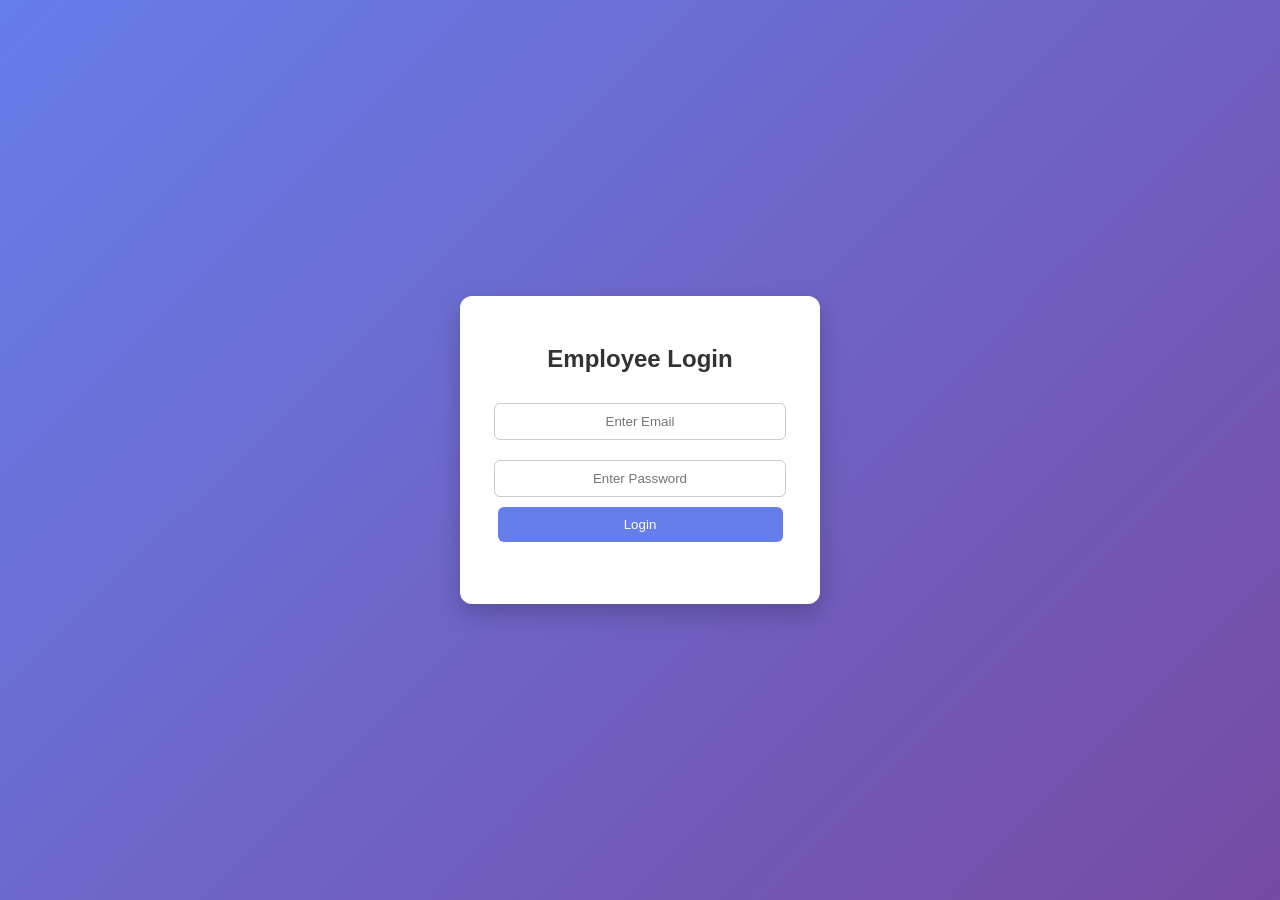
<file: index.html>
<!DOCTYPE html>
<html>
<head>
  <title>Login</title>
  <link rel="stylesheet" href="style.css">
</head>
<body>

<div class="login-box">
  <h2>Employee Login</h2>

  <input id="email" placeholder="Enter Email">
  <input id="password" type="password" placeholder="Enter Password">

  <button onclick="login()">Login</button>

  <p id="msg"></p>
</div>

<script src="script.js"></script>

</body>
</html>
</file>
<file: style.css>
body {
  margin: 0;
  font-family: Arial;
  background: linear-gradient(135deg, #667eea, #764ba2);
  height: 100vh;
  display: flex;
  justify-content: center;
  align-items: center;
  overflow: hidden;
}
html, body {
  height: 100%;
}

.login-box {
  background: white;
  padding: 30px;
  border-radius: 12px;
  width: 300px;
  box-shadow: 0 10px 25px rgba(0,0,0,0.2);
  text-align: center;
  display: flex;
  flex-direction: column;
  align-items: center;
}

.login-box h2 {
  margin-bottom: 20px;
  color: #333;
}

.login-box input {
  width: 90%;
  padding: 10px;
  margin: 10px 0;
  border-radius: 6px;
  border: 1px solid #ccc;
  text-align: center;
}

.login-box button {
  width: 95%;
  padding: 10px;
  background: #667eea;
  color: white;
  border: none;
  border-radius: 6px;
  cursor: pointer;
  text-align: center;
}

.login-box button:hover {
  background: #5a67d8;
}
</file>
